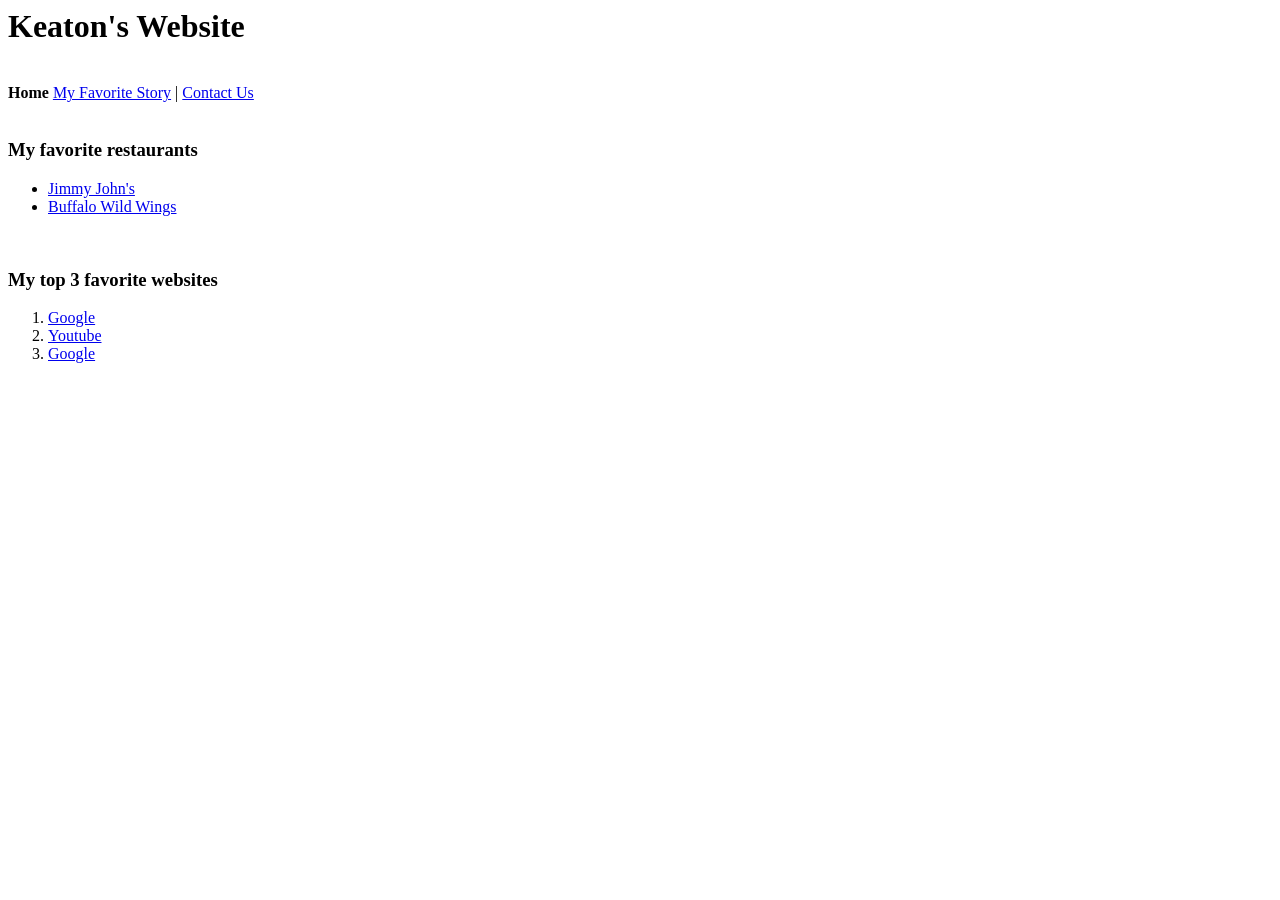
<file: Homework 6/homepage.html>
<html>
    <head>
        <title>Homepage</title>
    </head>
    <body>
        <h1>Keaton's Website</h1>
        <br />
        
        <nav>
            <b>Home</b>
            <a href="secondpage.html">My Favorite Story</a> | 
            <a href="thirdpage.html">Contact Us</a>
        </nav>
        <br />
        <h3>My favorite restaurants</h3>
        <ul>
            <li><a href="https://www.jimmyjohns.com" target="_new">Jimmy John's</a></li>
            <li><a href="https://www.buffalowildwings.com" target="_new">Buffalo Wild Wings</a></li>
        </ul>
        <br />
        <h3>My top 3 favorite websites</h3>
        <ol>
            <li><a href="https://www.google.com" target="_new">Google</a></li>
            <li><a href="https://www.youtube.com" target="_new">Youtube</a></li>
            <li><a href="https://www.doordash.com" target="_new">Google</a></li>
        </ol>
    </body>
<html>
</file>
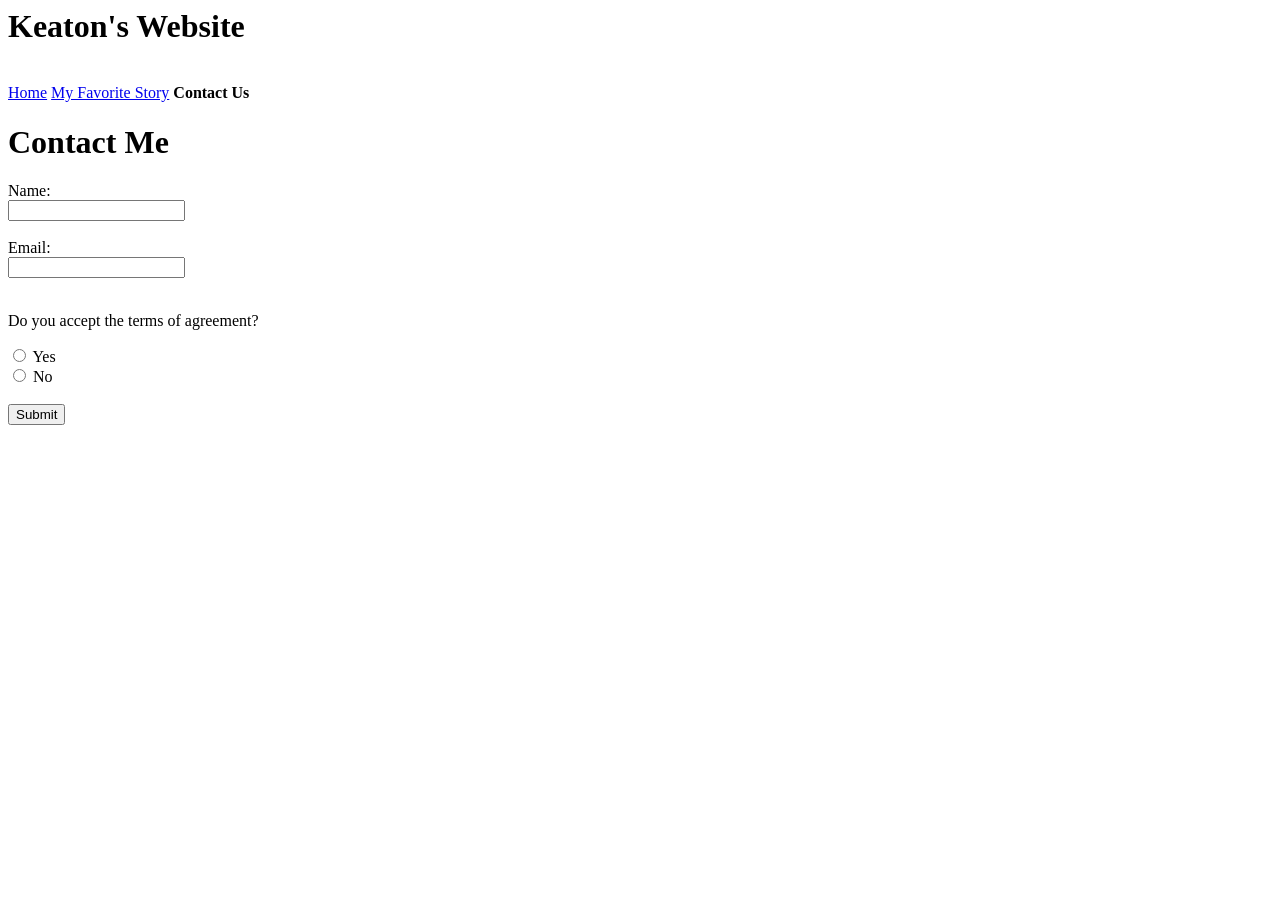
<file: Homework 6/thirdpage.html>
<html>
    <head>
        <title>My favorite story</title>
    </head>
    <body>
        <h1>Keaton's Website</h1>
        <br />
        <nav>
            <a href="homepage.html">Home</a>
            <a href="secondpage.html">My Favorite Story</a>
            <b>Contact Us</b>
        </nav>
        <h1>Contact Me</h1>
        <form>
            <label for="name">Name:</label><br>
            <input type="text" id="name" name="name" required><br><br>

            <label for="email">Email:</label><br>
            <input type="email" id="email" name="email" required><br><br>

            <p>Do you accept the terms of agreement?</p>
            <input type="radio" id="yes" name="terms" value="yes">
            <label for="yes">Yes</label><br>
            <input type="radio" id="no" name="terms" value="no">
            <label for="no">No</label><br><br>

            <input type="submit" value="Submit">
        </form>
    </body>
<html>
</file>
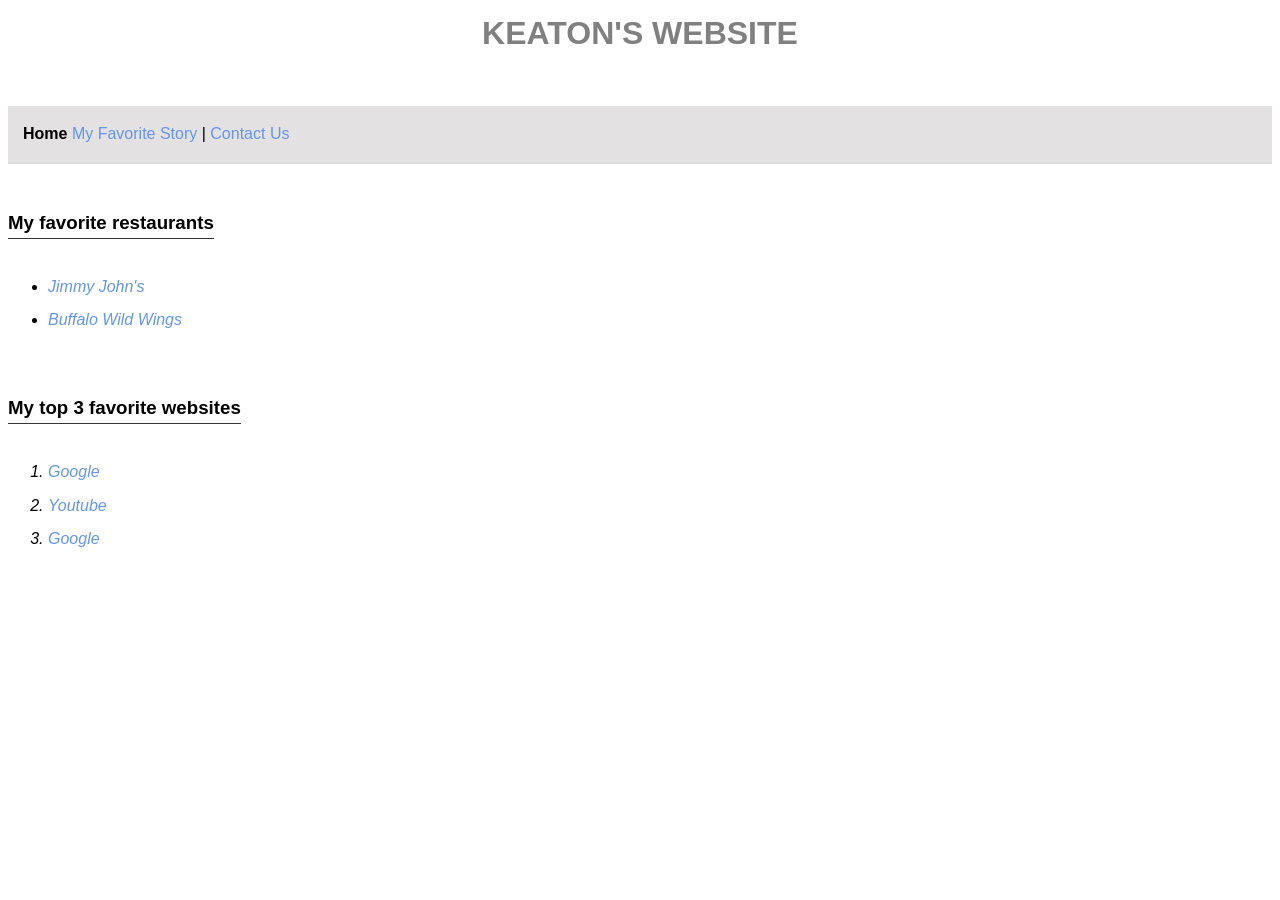
<file: Homework 7/homepage.html>
<html>
    <head>
        <title>Homepage</title>
    </head>
    <body>
        <h1 id="main-title">Keaton's Website</h1>
        <link rel="stylesheet" href="style.css">
        <style>
            body { font-family: 'Arial', sans-serif; line-height: 1.6; } 
            h3 { border-bottom: 1px solid #333; display: inline-block; }
            a { text-decoration: none; color: cornflowerblue; }
        </style>
        <br />
        
        <nav id="nav-bar">
            <b>Home</b>
            <a href="secondpage.html">My Favorite Story</a> | 
            <a href="thirdpage.html">Contact Us</a>
        </nav>
        <br />
        <h3>My favorite restaurants</h3>
        <ul>
            <li class="list-item"><a href="https://www.jimmyjohns.com" target="_new">Jimmy John's</a></li>
            <li class="list-item"><a href="https://www.buffalowildwings.com" target="_new">Buffalo Wild Wings</a></li>
        </ul>
        <br />
        <h3>My top 3 favorite websites</h3>
        <ol>
            <li class="list-item"><a href="https://www.google.com" target="_new">Google</a></li>
            <li class="list-item"><a href="https://www.youtube.com" target="_new">Youtube</a></li>
            <li class="list-item"><a href="https://www.doordash.com" target="_new">Google</a></li>
        </ol>
    </body>
<html>
</file>
<file: Homework 7/style.css>
#main-title {
    color: gray;
    text-align: center;
    text-transform: uppercase;
}

#nav-bar {
    background-color: rgb(228, 225, 226);
    padding: 15px;
    border-bottom: 2px solid #ddd;
}


.list-item {
    font-style: italic;
    margin-bottom: 8px;
}


.story-bg {
    background-image: url('https://i.guim.co.uk/img/media/6ecfbb6f78c4a12c9439b67b05235e0e314f261b/963_9_2310_1386/master/2310.jpg?width=700&quality=85&auto=format&fit=max&s=ff1d4e31dc2cb833c06e785975b73362');
    background-size: cover;
    background-attachment: fixed;
    
}
</file>
